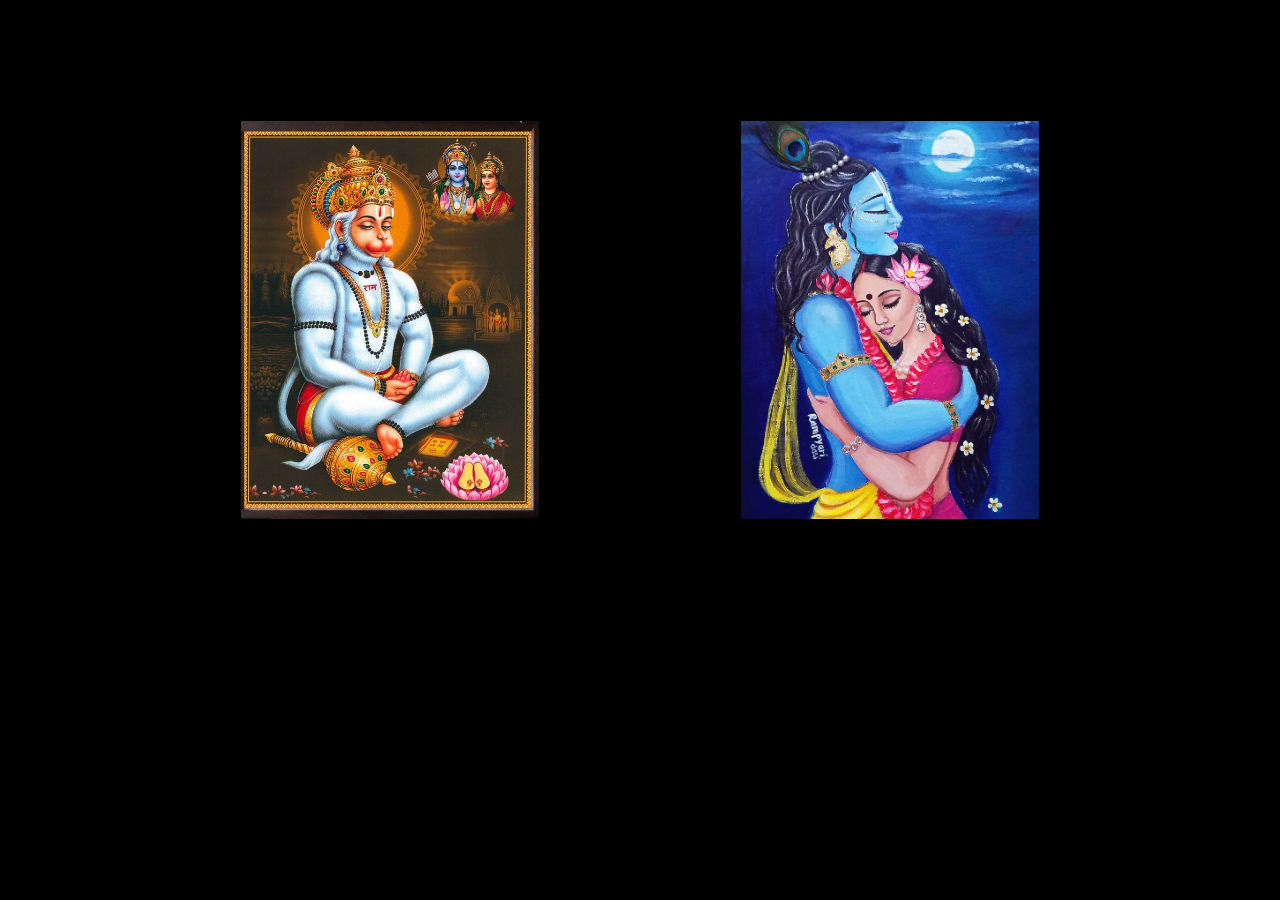
<file: index.html>
<!DOCTYPE html>
<html lang="en">
  <head>
    <meta charset="UTF-8" />
    <meta name="viewport" content="width=device-width, initial-scale=1.0" />
    <title>css card hover effects |</title>
    <link rel="stylesheet" href="style.css" />
  </head>
  <body>
    <div class="container">
      <div class="untoldcoding">
        <div class="img-container">
          <img src="./1.png.jpeg" alt="" />
        </div>
        <div class="container">
        <div class="untoldcoding-details">
          <h2>जय श्री राम</h2>
          <p>चौपाई
            जय हनुमान ज्ञान गुन सागर। जय कपीस तिहुं लोक उजागर।।
            राम दूत अतुलित बल धामा। अंजनि-पुत्र पवनसुत नामा।।
            महाबीर बिक्रम बजरंगी। कुमति निवार सुमति के संगी।।
            कंचन बरन बिराज सुबेसा। कानन कुण्डल कुँचित केसा।।
            हाथ बज्र औ ध्वजा बिराजे। कांधे मूंज जनेउ साजे।।
            शंकर सुवन केसरी नंदन। तेज प्रताप महा जग वंदन।।
            बिद्यावान गुनी अति चातुर। राम काज करिबे को आतुर।।
            प्रभु चरित्र सुनिबे को रसिया। राम लखन सीता मन बसिया।।
             <br />vivek
        </p>
    </div>
        </div>
        </div>
  <div class="untoldcoding">
    <div class="img-container">
      <img src="./2.png" alt="" />
    </div>
    <div class="untoldcoding-details">
      <h2>जय श्री कृष्णा</h2>
      <p>
        राधा और कृष्ण दो सबसे प्रिय हिंदू देवता हैं। उनका
        रिश्ते को अक्सर प्यार, समर्पण और के प्रतीक के रूप में देखा जाता है
        त्याग करना। राधा और कृष्ण की प्रेम कहानी कई तरह से बताई जाती है
        भागवत पुराण और गीता सहित हिंदू धर्मग्रंथ
        गोविंदा. उनके रिश्ते को अक्सर एक रूपक के रूप में देखा जाता है
        आत्मा और ईश्वर के बीच संबंध.  <br />
      </p>
    </div>
  </div>
</div>
</body>
</html>
</file>
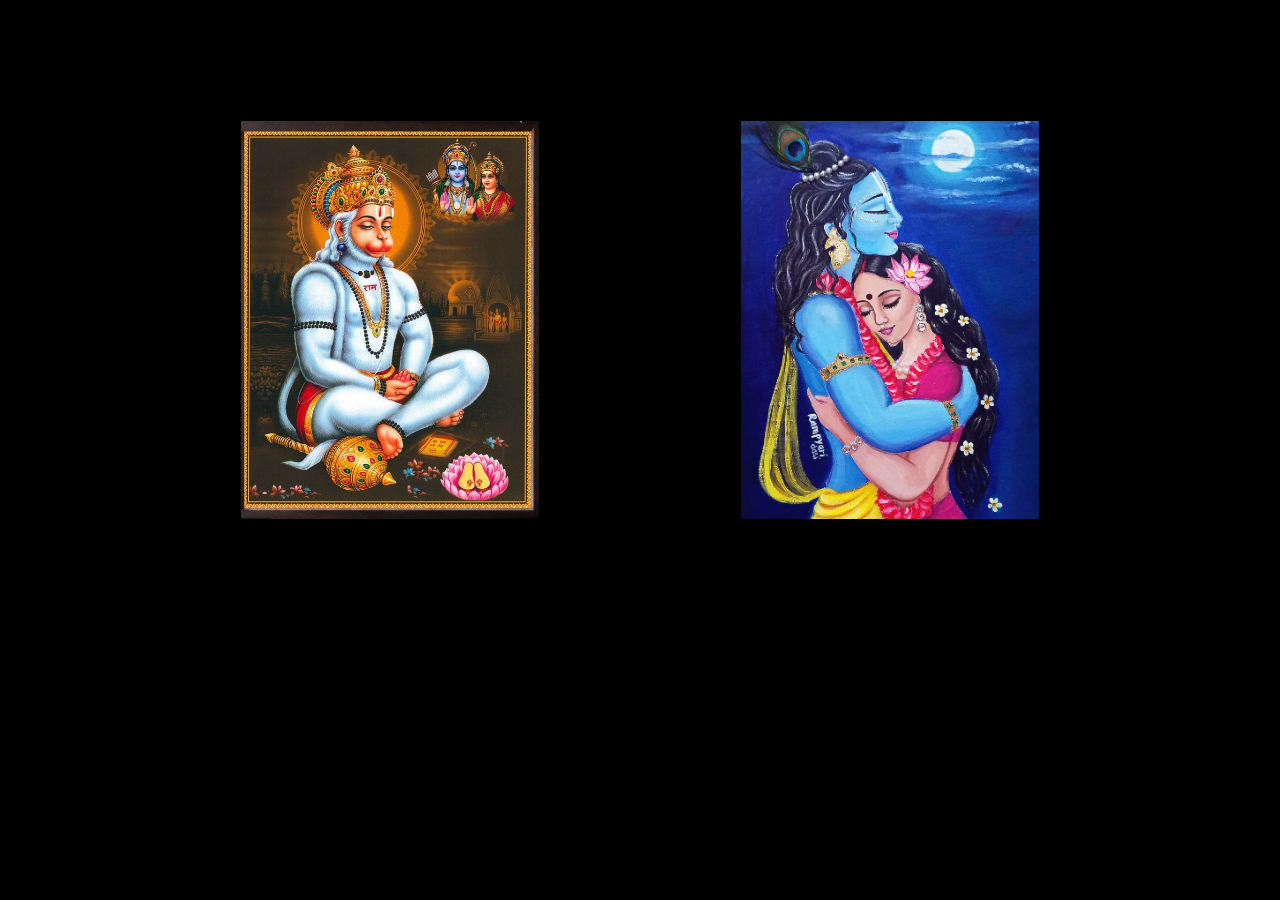
<file: card read.html>
<!DOCTYPE html>
<html lang="en">
  <head>
    <meta charset="UTF-8" />
    <meta name="viewport" content="width=device-width, initial-scale=1.0" />
    <title>css card hover effects |</title>
    <link rel="stylesheet" href="card.css" />
  </head>
  <body>
    <div class="container">
      <div class="untoldcoding">
        <div class="img-container">
          <img src="./1.png.jpeg" alt="" />
        </div>
        <div class="container">
        <div class="untoldcoding-details">
          <h2>जय श्री राम</h2>
          <p>चौपाई
            जय हनुमान ज्ञान गुन सागर। जय कपीस तिहुं लोक उजागर।।
            राम दूत अतुलित बल धामा। अंजनि-पुत्र पवनसुत नामा।।
            महाबीर बिक्रम बजरंगी। कुमति निवार सुमति के संगी।।
            कंचन बरन बिराज सुबेसा। कानन कुण्डल कुँचित केसा।।
            हाथ बज्र औ ध्वजा बिराजे। कांधे मूंज जनेउ साजे।।
            शंकर सुवन केसरी नंदन। तेज प्रताप महा जग वंदन।।
            बिद्यावान गुनी अति चातुर। राम काज करिबे को आतुर।।
            प्रभु चरित्र सुनिबे को रसिया। राम लखन सीता मन बसिया।।
             <br />vivek
        </p>
    </div>
        </div>
        </div>
  <div class="untoldcoding">
    <div class="img-container">
      <img src="./2.png" alt="" />
    </div>
    <div class="untoldcoding-details">
      <h2>जय श्री कृष्णा</h2>
      <p>
        राधा और कृष्ण दो सबसे प्रिय हिंदू देवता हैं। उनका
        रिश्ते को अक्सर प्यार, समर्पण और के प्रतीक के रूप में देखा जाता है
        त्याग करना। राधा और कृष्ण की प्रेम कहानी कई तरह से बताई जाती है
        भागवत पुराण और गीता सहित हिंदू धर्मग्रंथ
        गोविंदा. उनके रिश्ते को अक्सर एक रूपक के रूप में देखा जाता है
        आत्मा और ईश्वर के बीच संबंध.  <br />
      </p>
    </div>
  </div>
</div>
</body>
</html>
</file>
<file: style.css>
body {
    margin: 0;
    padding: 0;
    background: #f2f2f2;
    font-family: "Acme";
    background: #000;
  }
  
  .container {
    max-width: 1000px;
    margin: 100px auto;
    display: flex;
    flex-wrap: wrap;
    justify-content: space-around;
  }
  
  .untoldcoding:hover:nth-child(2) {
    box-shadow: 10px 10px 50px rgb(15, 55, 231);
  }
  .untoldcoding {
    position: relative;
    margin: 20px 0;
    width: 300px;
    height: 400px;
    background: #fff;
    transform-style: preserve-3d;
    transform: perspective(2000px);
    transition: 1s;
  }
  
  .untoldcoding:hover {
    z-index: 1111;
    transform: perspective(2000px) rotate(-10deg);
  
    box-shadow: 10px 10px 50px rgb(223, 62, 17);
  }
  
  .untoldcoding .img-container {
    position: relative;
    width: 100%;
    height: 100%;
    border: 1px solid #000;
    box-sizing: border-box;
    transform-origin: left;
    z-index: 1;
    transition: 1s;
  }
  
  .untoldcoding .img-container img {
    position: absolute;
    left: 0;
    top: 0;
    height: 100%;
    width: 100%;
    object-fit: cover;
  }
  
  .untoldcoding:hover .img-container {
    transform: rotateY(-135deg);
  }
  
  .untoldcoding .untoldcoding-details {
    position: absolute;
    left: 0;
    top: 0;
    box-sizing: border-box;
    padding: 20px;
    color: #000;
  }
  
  .untoldcoding .untoldcoding-details h2 {
    margin: 0;
    padding: 0.5em 0;
    text-transform: uppercase;
    font-size: 2em;
    color: #ed363a;
  }
  
  .untoldcoding .untoldcoding-details p {
    margin: 0;
    padding: 0;
    line-height: 25px;
    font-size: 1.1em;
  }
</file>
<file: card.css>
body {
    margin: 0;
    padding: 0;
    background: #f2f2f2;
    font-family: "Acme";
    background: #000;
  }
  
  .container {
    max-width: 1000px;
    margin: 100px auto;
    display: flex;
    flex-wrap: wrap;
    justify-content: space-around;
  }
  
  .untoldcoding:hover:nth-child(2) {
    box-shadow: 10px 10px 50px rgb(15, 55, 231);
  }
  .untoldcoding {
    position: relative;
    margin: 20px 0;
    width: 300px;
    height: 400px;
    background: #fff;
    transform-style: preserve-3d;
    transform: perspective(2000px);
    transition: 1s;
  }
  
  .untoldcoding:hover {
    z-index: 1111;
    transform: perspective(2000px) rotate(-10deg);
  
    box-shadow: 10px 10px 50px rgb(223, 62, 17);
  }
  
  .untoldcoding .img-container {
    position: relative;
    width: 100%;
    height: 100%;
    border: 1px solid #000;
    box-sizing: border-box;
    transform-origin: left;
    z-index: 1;
    transition: 1s;
  }
  
  .untoldcoding .img-container img {
    position: absolute;
    left: 0;
    top: 0;
    height: 100%;
    width: 100%;
    object-fit: cover;
  }
  
  .untoldcoding:hover .img-container {
    transform: rotateY(-135deg);
  }
  
  .untoldcoding .untoldcoding-details {
    position: absolute;
    left: 0;
    top: 0;
    box-sizing: border-box;
    padding: 20px;
    color: #000;
  }
  
  .untoldcoding .untoldcoding-details h2 {
    margin: 0;
    padding: 0.5em 0;
    text-transform: uppercase;
    font-size: 2em;
    color: #ed363a;
  }
  
  .untoldcoding .untoldcoding-details p {
    margin: 0;
    padding: 0;
    line-height: 25px;
    font-size: 1.1em;
  }
</file>
